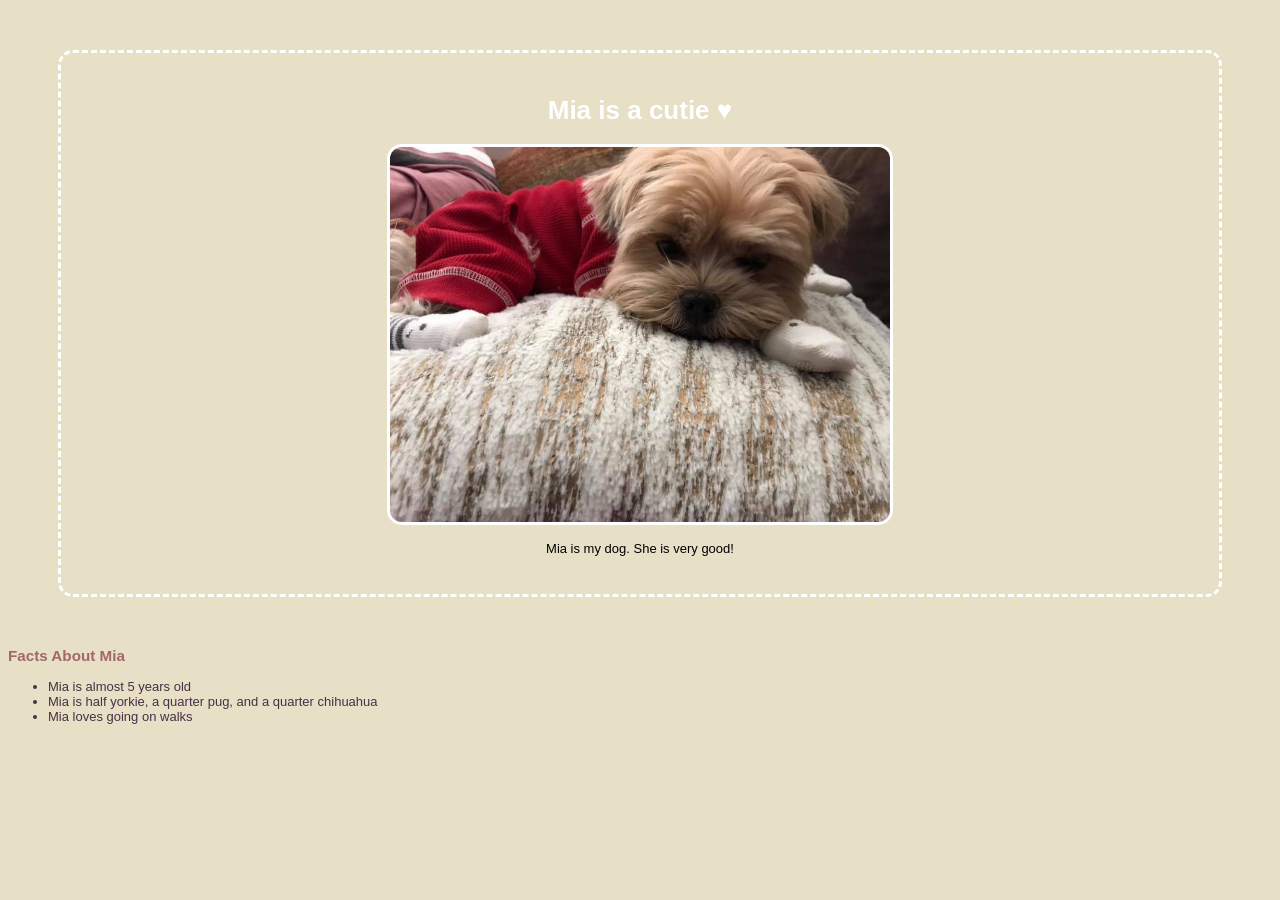
<file: index.html>
<!DOCTYPE html>
<html lang="en" dir="ltr">
  <head>
    <meta charset="utf-8">
    <title>Shea's Awesome Site</title>
    <link rel="stylesheet" href="css/style2.css">
  </head>
  <body>

    <div id="align-center">
    <div class="center">

        <h1>Mia is a cutie &hearts;</h1>
        <img src="img/mia.jpg" alt="Mia being cute!">
        <p>Mia is my dog. She is very good!</p>
      </div>

    </div>



    <div class="dogfacts">

      <h3>Facts About Mia</h3>
      <ul>
        <li>Mia is almost 5 years old</li>
        <li>Mia is half yorkie, a quarter pug, and a quarter chihuahua</li>
        <li>Mia loves going on walks</li>
      </ul>

    </div>





    <script src="https://code.jquery.com/jquery-3.5.1.slim.min.js" integrity="sha384-DfXdz2htPH0lsSSs5nCTpuj/zy4C+OGpamoFVy38MVBnE+IbbVYUew+OrCXaRkfj" crossorigin="anonymous"></script>
    <script src="https://cdn.jsdelivr.net/npm/bootstrap@4.5.3/dist/js/bootstrap.bundle.min.js" integrity="sha384-ho+j7jyWK8fNQe+A12Hb8AhRq26LrZ/JpcUGGOn+Y7RsweNrtN/tE3MoK7ZeZDyx" crossorigin="anonymous"></script>
  </body>
</html>
</file>
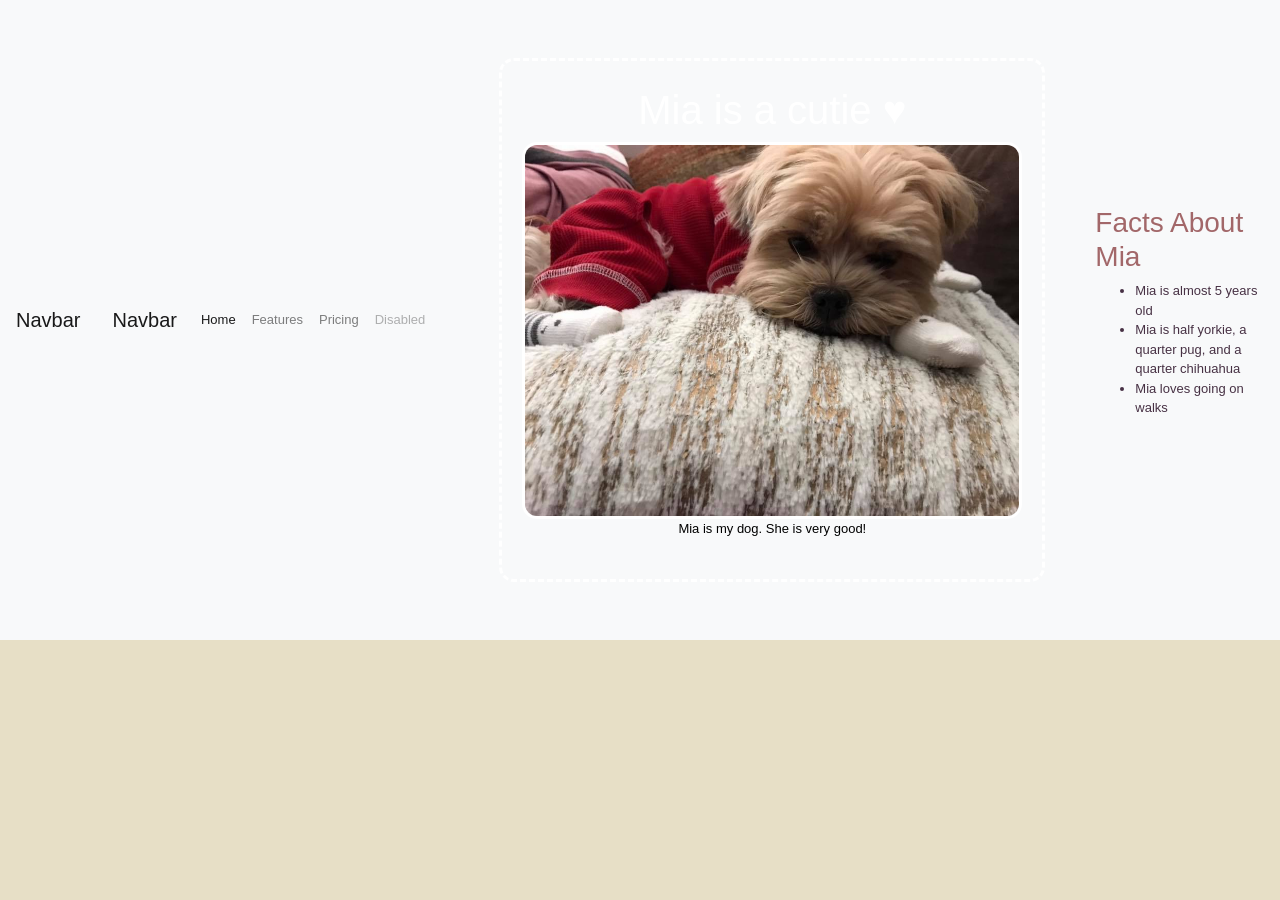
<file: CodeInADay/index.html>
<!DOCTYPE html>
<html lang="en" dir="ltr">
  <head>
    <meta charset="utf-8">
    <title>Shea's Awesome Site</title>
    <link rel="stylesheet" href="https://cdn.jsdelivr.net/npm/bootstrap@4.5.3/dist/css/bootstrap.min.css" integrity="sha384-TX8t27EcRE3e/ihU7zmQxVncDAy5uIKz4rEkgIXeMed4M0jlfIDPvg6uqKI2xXr2" crossorigin="anonymous">
    <link rel="stylesheet" href="css/style2.css">
  </head>
  <body>

    <nav class="navbar navbar-expand-lg navbar-light bg-light">
  <a class="navbar-brand" href="#">Navbar</a>
  <button class="navbar-toggler" type="button" data-toggle="collapse" data-target="#navbarSupportedContent" aria-controls="navbarSupportedContent" aria-expanded="false" aria-label="Toggle navigation">
    <span class="navbar-toggler-icon"></span>
  </button>

  <nav class="navbar navbar-expand-lg navbar-light bg-light">
  <a class="navbar-brand" href="#">Navbar</a>
  <button class="navbar-toggler" type="button" data-toggle="collapse" data-target="#navbarNav" aria-controls="navbarNav" aria-expanded="false" aria-label="Toggle navigation">
    <span class="navbar-toggler-icon"></span>
  </button>
  <div class="collapse navbar-collapse" id="navbarNav">
    <ul class="navbar-nav">
      <li class="nav-item active">
        <a class="nav-link" href="#">Home <span class="sr-only">(current)</span></a>
      </li>
      <li class="nav-item">
        <a class="nav-link" href="#">Features</a>
      </li>
      <li class="nav-item">
        <a class="nav-link" href="#">Pricing</a>
      </li>
      <li class="nav-item">
        <a class="nav-link disabled" href="#" tabindex="-1" aria-disabled="true">Disabled</a>
      </li>
    </ul>
  </div>
</nav>

<br>
<br>




    <div id="align-center">
    <div class="center">

        <h1>Mia is a cutie &hearts;</h1>
        <img src="img/mia.jpg" alt="Mia being cute!">
        <p>Mia is my dog. She is very good!</p>
      </div>

    </div>



    <div class="dogfacts">

      <h3>Facts About Mia</h3>
      <ul>
        <li>Mia is almost 5 years old</li>
        <li>Mia is half yorkie, a quarter pug, and a quarter chihuahua</li>
        <li>Mia loves going on walks</li>
      </ul>

    </div>





    <script src="https://code.jquery.com/jquery-3.5.1.slim.min.js" integrity="sha384-DfXdz2htPH0lsSSs5nCTpuj/zy4C+OGpamoFVy38MVBnE+IbbVYUew+OrCXaRkfj" crossorigin="anonymous"></script>
    <script src="https://cdn.jsdelivr.net/npm/bootstrap@4.5.3/dist/js/bootstrap.bundle.min.js" integrity="sha384-ho+j7jyWK8fNQe+A12Hb8AhRq26LrZ/JpcUGGOn+Y7RsweNrtN/tE3MoK7ZeZDyx" crossorigin="anonymous"></script>
  </body>
</html>
</file>
<file: css/style2.css>
body {
	background-color: #E7DFC6;
	color: #473144;
	font-family: 'Pragati Narrow', sans-serif;
	font-size: 13px ;

}

p {
	color: black;
	font-family: 'Pragati Narrow', sans-serif;
	font-size: 13px ;

}

h1  {
	color: White;
	font-family: 'Noto Sans', sans-serif;
}

/* h2 {
	color: #D5B9B2;
	font-family: 'Noto Sans', sans-serif;
	font-size: 20px;
} */

h3 {
	color: #A26769;
	font-family: 'Noto Sans', sans-serif;
}


img {
	width: 500px;
	border: 3px solid white;
	border-radius: 15px;
	/* margin: auto; */




}

.center {
	text-align: center;
}


.dogcolumn {
	position: relative;
}




#align-center {
	text-align:justify;
	padding: 25px 20px;
	border: 3px dashed white;
	border-radius: 15px;
	margin: 50px;
	clear: both;

}

@media only screen and (max-width: 600px) {
	body{
	background-color: purple;
	width: 90%;
	margin: 10 auto;
	text-align: justify;
	}

	#align-center{
		margin: 25px;
		padding: 10px 5px;
		min-width: 400px;
	}

	img{
	width: 65%;

	}
}


/* a:link {
	color:black;
	font-size: 15px;
	font-family: 'Noto Sans', sans-serif;

} */
</file>
<file: CodeInADay/css/style2.css>
body {
	background-color: #E7DFC6;
	color: #473144;
	font-family: 'Pragati Narrow', sans-serif;
	font-size: 13px ;

}

p {
	color: black;
	font-family: 'Pragati Narrow', sans-serif;
	font-size: 13px ;

}

h1  {
	color: White;
	font-family: 'Noto Sans', sans-serif;
}

/* h2 {
	color: #D5B9B2;
	font-family: 'Noto Sans', sans-serif;
	font-size: 20px;
} */

h3 {
	color: #A26769;
	font-family: 'Noto Sans', sans-serif;
}


img {
	width: 500px;
	border: 3px solid white;
	border-radius: 15px;
	/* margin: auto; */




}

.center {
	text-align: center;
}


.dogcolumn {
	position: relative;
}




#align-center {
	text-align:justify;
	padding: 25px 20px;
	border: 3px dashed white;
	border-radius: 15px;
	margin: 50px;
	clear: both;

}

@media only screen and (max-width: 600px) {
	body{
	background-color: purple;
	width: 90%;
	margin: 10 auto;
	text-align: justify;
	}

	#align-center{
		margin: 25px;
		padding: 10px 5px;
		min-width: 400px;
	}

	img{
	width: 65%;

	}
}


/* a:link {
	color:black;
	font-size: 15px;
	font-family: 'Noto Sans', sans-serif;

} */
</file>
